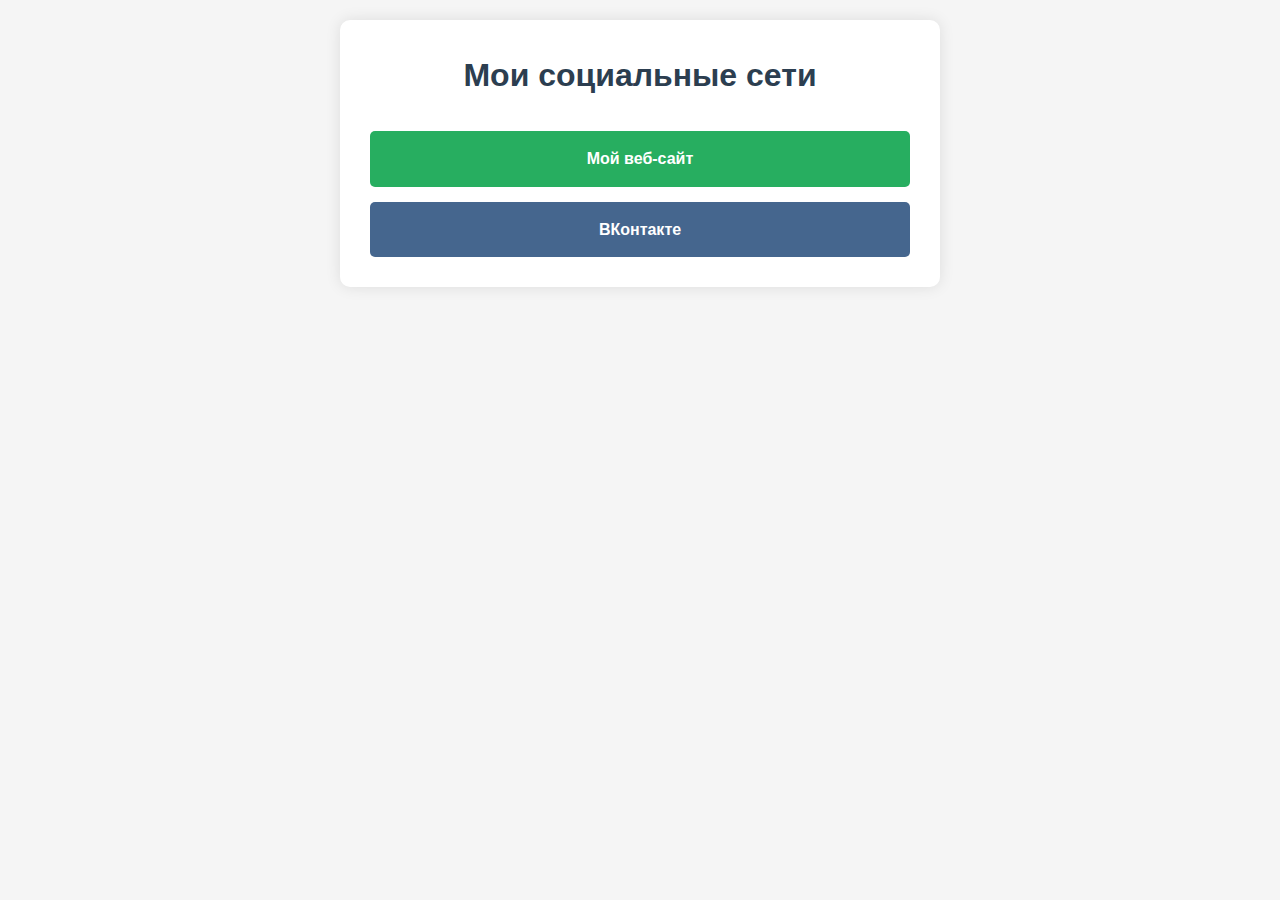
<file: index.html>
<!DOCTYPE html>
<html lang="ru">
<head>
    <meta charset="UTF-8">
    <meta name="viewport" content="width=device-width, initial-scale=1.0">
    <title>Мои социальные сети</title>
    <style>
        * {
            box-sizing: border-box;
            margin: 0;
            padding: 0;
        }
        body {
            font-family: 'Segoe UI', Tahoma, Geneva, Verdana, sans-serif;
            line-height: 1.6;
            color: #333;
            background-color: #f5f5f5;
            padding: 20px;
        }
        .landing-page {
            max-width: 600px;
            margin: 0 auto;
            background-color: #fff;
            border-radius: 10px;
            box-shadow: 0 0 15px rgba(0, 0, 0, 0.1);
            padding: 30px;
        }
        h1 {
            text-align: center;
            margin-bottom: 30px;
            color: #2c3e50;
        }
        .social-links {
            display: flex;
            flex-direction: column;
            gap: 15px;
            margin-top: 30px;
        }
        .social-button {
            display: block;
            padding: 15px 20px;
            background-color: #3498db;
            color: white;
            text-decoration: none;
            border-radius: 5px;
            text-align: center;
            font-weight: bold;
            transition: background-color 0.3s, transform 0.2s;
        }
        .social-button:hover {
            background-color: #2980b9;
            transform: translateY(-2px);
        }
        .vk { background-color: #45668e; }
        .vk:hover { background-color: #3a5a7d; }
        .telegram { background-color: #0088cc; }
        .telegram:hover { background-color: #007ab8; }
        .instagram { background-color: #e1306c; }
        .instagram:hover { background-color: #c13584; }
        .facebook { background-color: #3b5998; }
        .facebook:hover { background-color: #2d4373; }
        .twitter { background-color: #1da1f2; }
        .twitter:hover { background-color: #0c85d0; }
        .website { background-color: #27ae60; }
        .website:hover { background-color: #219d55; }
    </style>
</head>
<body>
    <div class="landing-page">
        <h1>Мои социальные сети</h1>
        <div class="social-links">
<a href="https://qrcode.tec-it.com/ru/Calendar" class="social-button website" target="_blank">Мой веб-сайт</a><a href="https://vk.com/elvnn" class="social-button vk" target="_blank">ВКонтакте</a>
        </div>
    </div>
</body>
</html>
</file>
